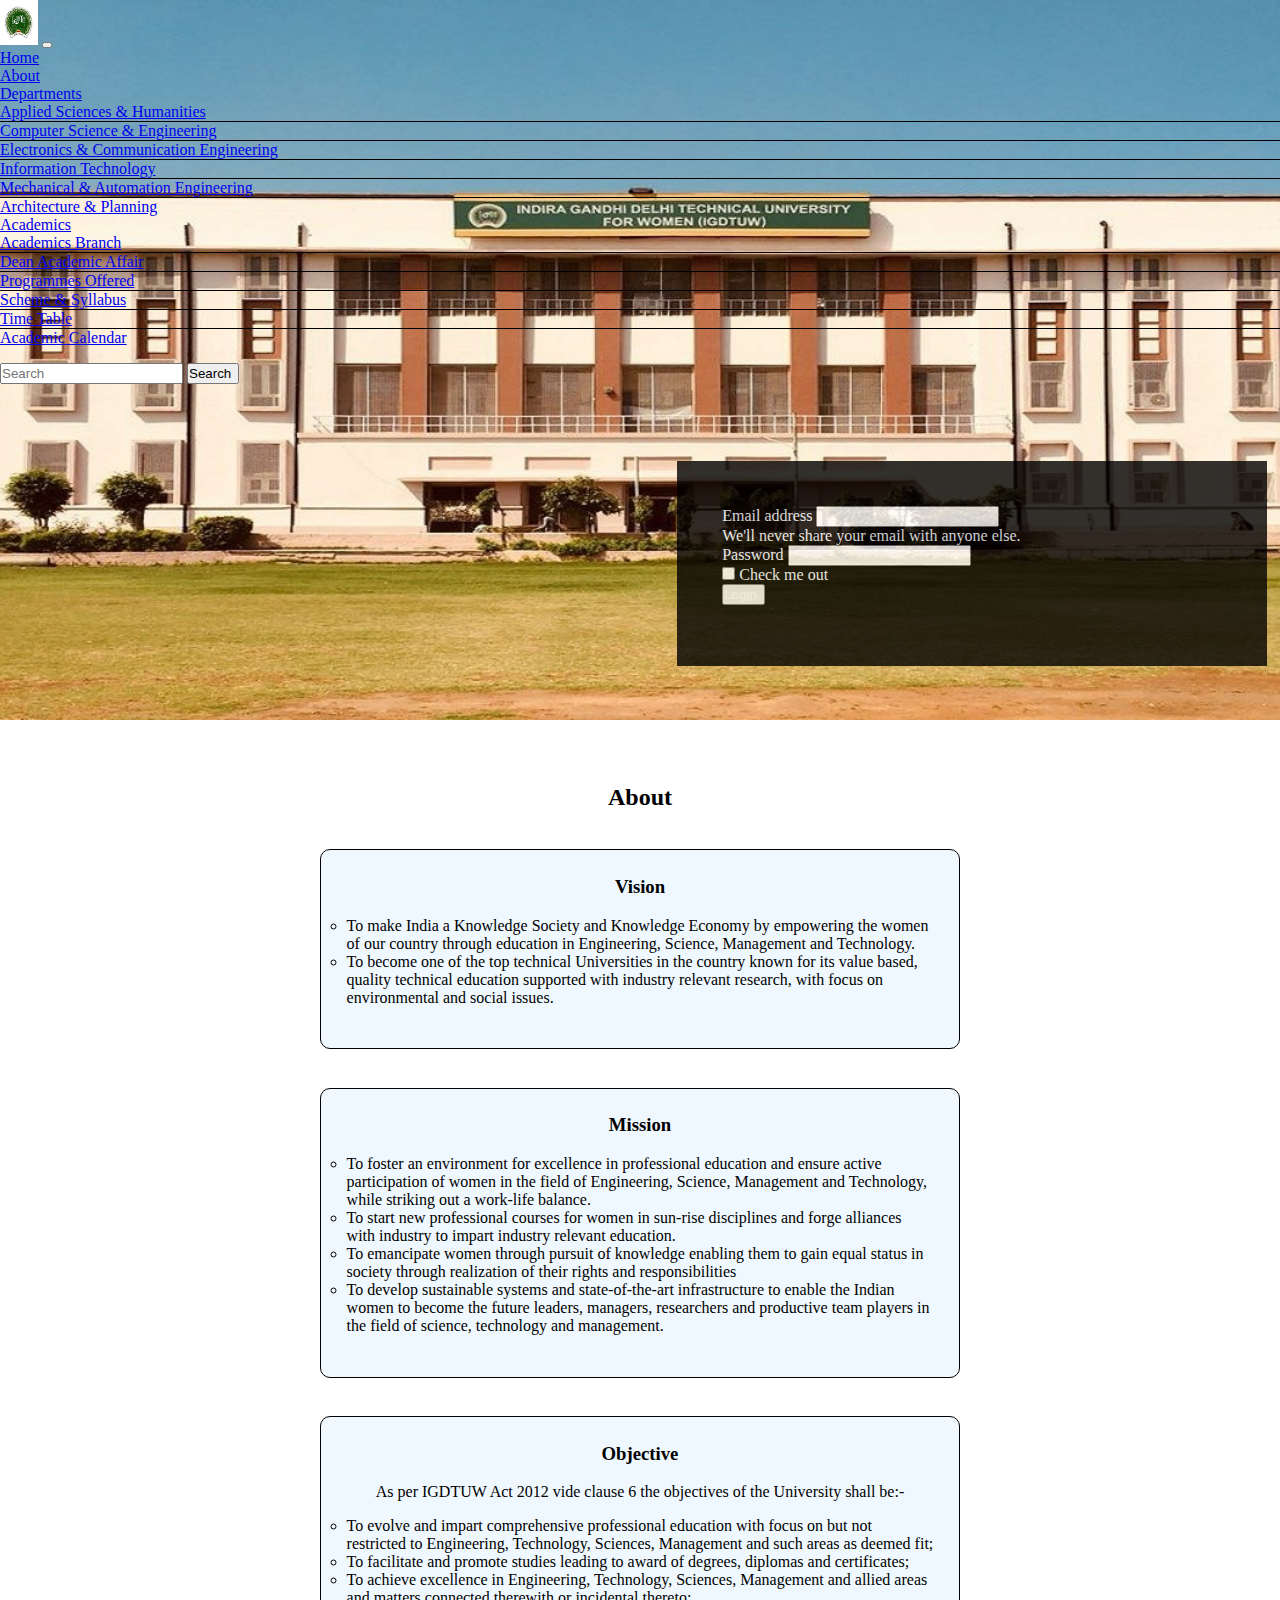
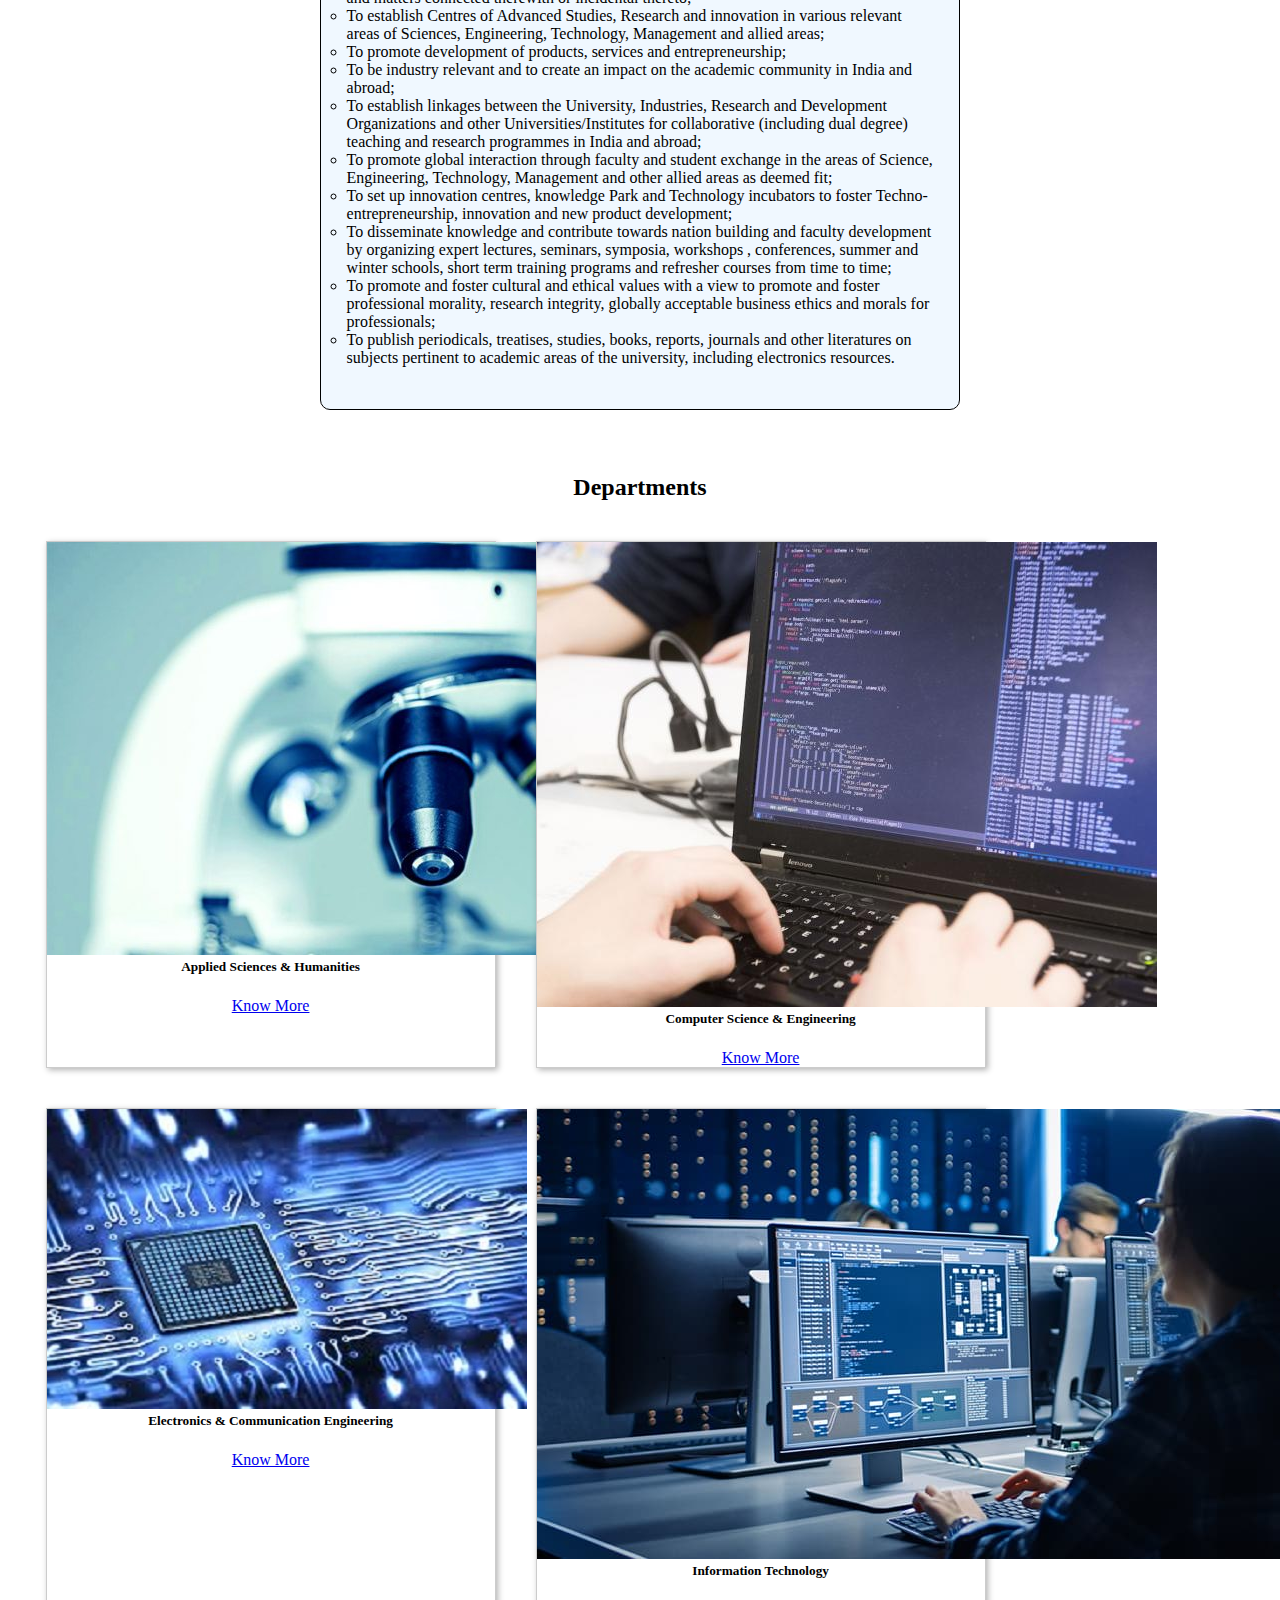
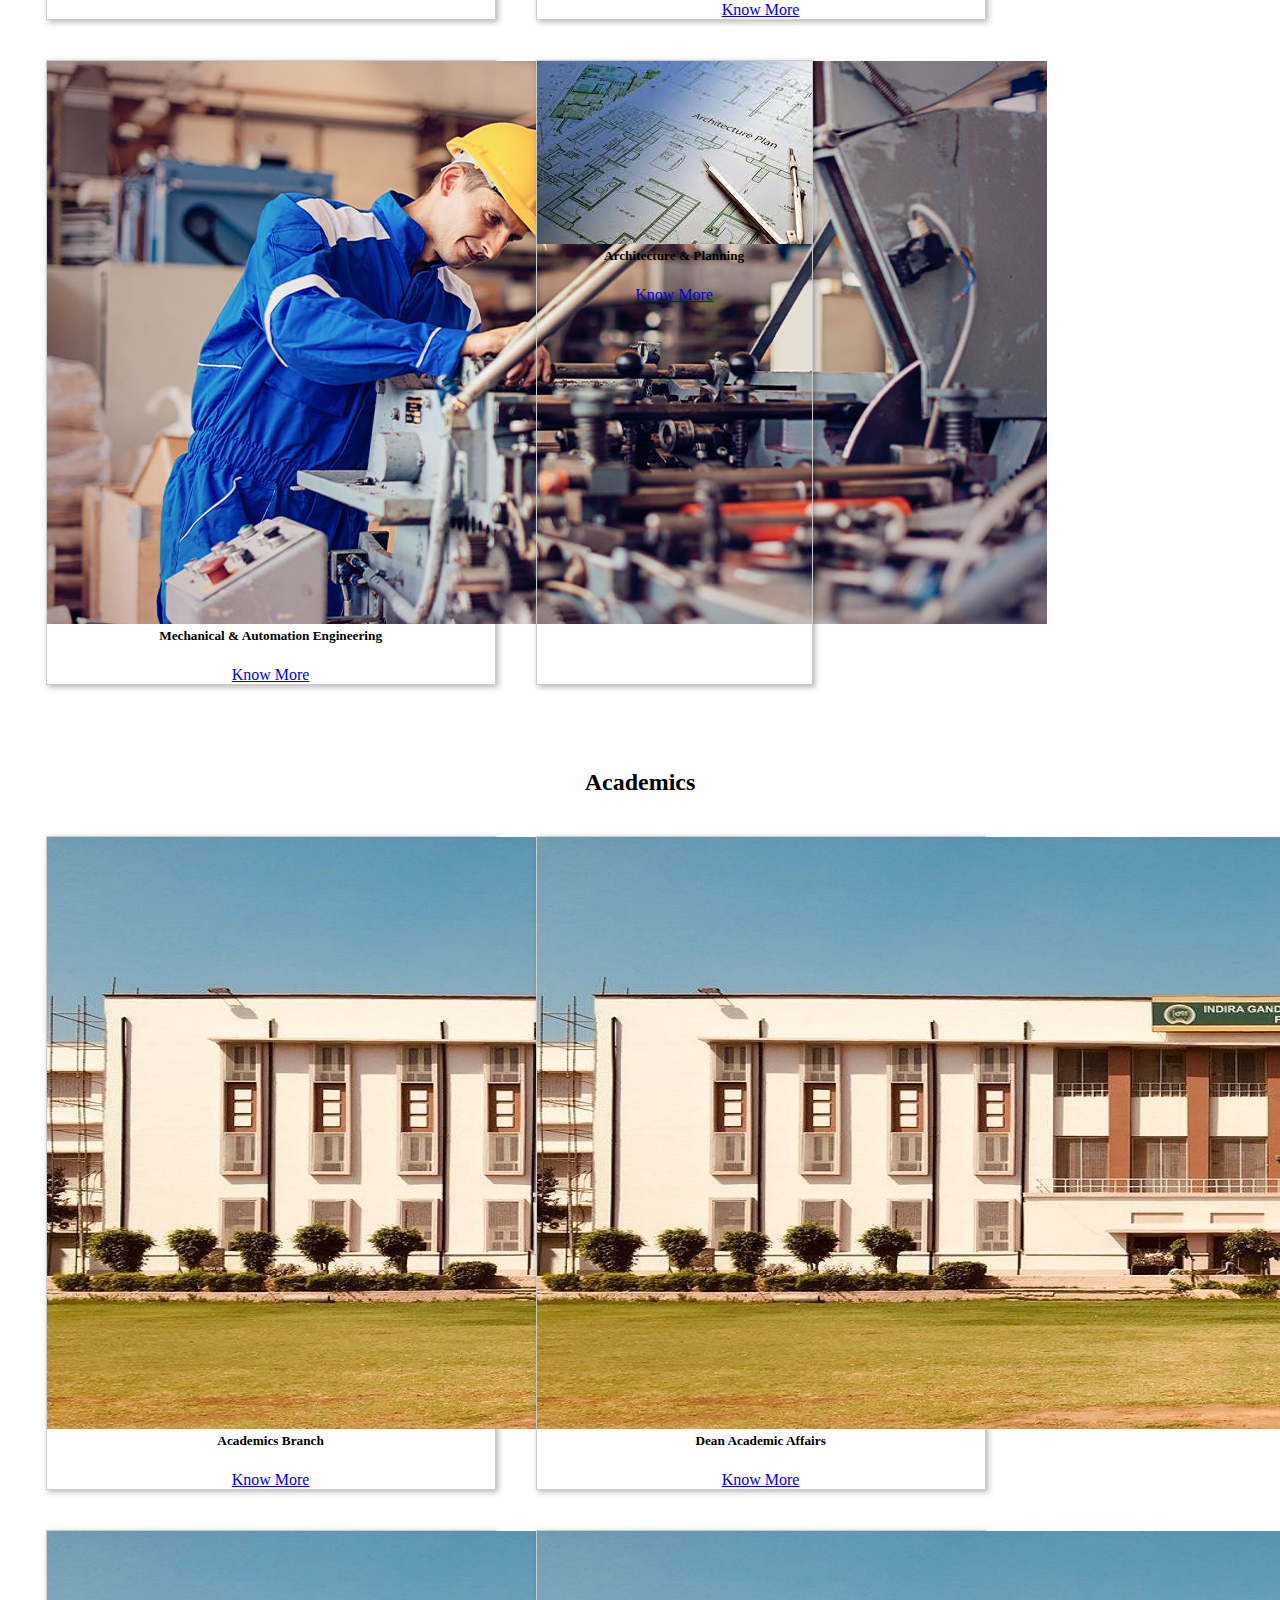
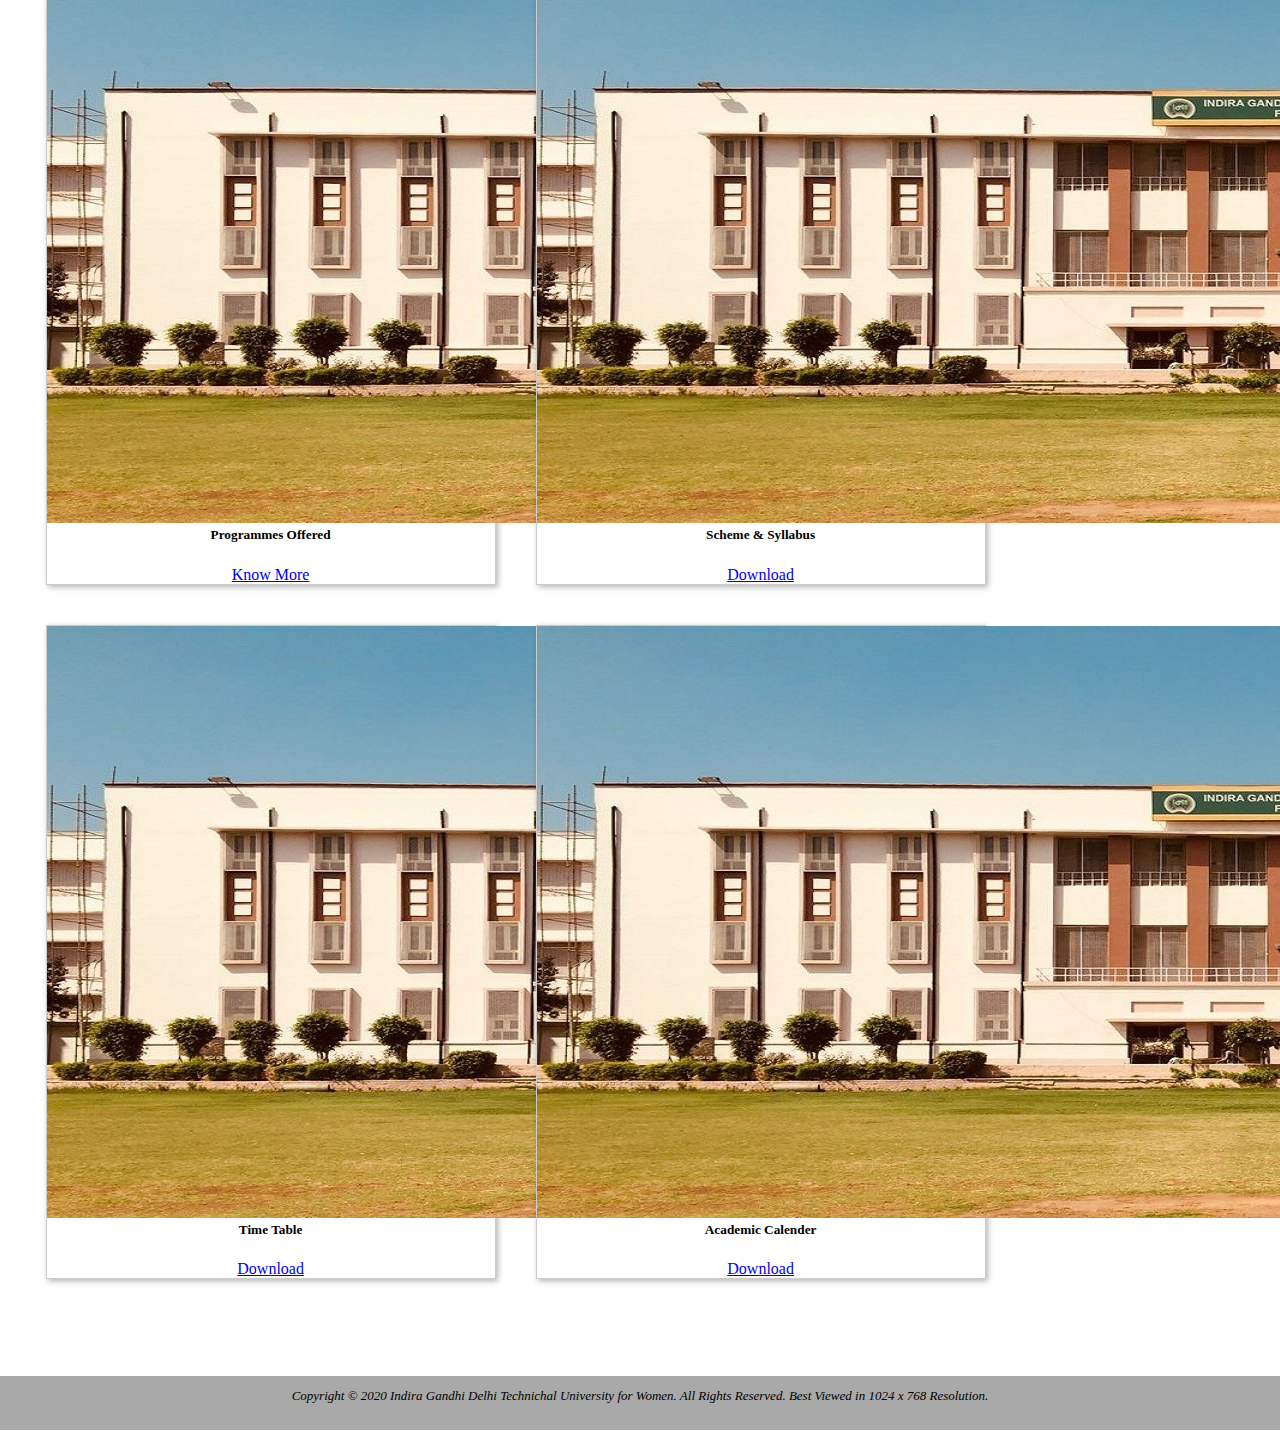
<file: index.html>
<!doctype html>
<html lang="en">
  <head>
    <!-- Required meta tags -->
    <meta charset="utf-8">
    <meta name="viewport" content="width=device-width, initial-scale=1">

    <!-- Bootstrap CSS -->
    <link href="https://cdn.jsdelivr.net/npm/bootstrap@5.1.3/dist/css/bootstrap.min.css" rel="stylesheet" integrity="sha384-1BmE4kWBq78iYhFldvKuhfTAU6auU8tT94WrHftjDbrCEXSU1oBoqyl2QvZ6jIW3" crossorigin="anonymous">

    <title>IGDTUW</title>
    <link rel="icon" type="image/x-icon" href="/images/favicon.jpg">
    <link href="logIn.html">
    <link rel="stylesheet" href="style.css">
  </head>
  <body>
    
    <div class="container1">
      <nav class="navbar navbar-expand-lg navbar navbar-light bg-light">
        <div class="container-fluid">
          <a class="navbar-brand" href="#"><img src="/images/favicon.jpg" alt="logo" id="logo"></a>
          <button class="navbar-toggler" type="button" data-bs-toggle="collapse" data-bs-target="#navbarSupportedContent" aria-controls="navbarSupportedContent" aria-expanded="false" aria-label="Toggle navigation">
            <span class="navbar-toggler-icon"></span>
          </button>
          <div class="collapse navbar-collapse" id="navbarSupportedContent">
            <ul class="navbar-nav me-auto mb-2 mb-lg-0">
              <li class="nav-item">
                <a class="nav-link active" aria-current="page" href="index.html">Home</a>
              </li>
              <li class="nav-item">
                <a class="nav-link" href="#about">About</a>
              </li>
              <li class="nav-item dropdown">
                <a class="nav-link dropdown-toggle" href="#" id="navbarDropdown" role="button" data-bs-toggle="dropdown" aria-expanded="false">
                  Departments
                </a>
                <ul class="dropdown-menu" aria-labelledby="navbarDropdown">
                  <li><a class="dropdown-item" href="#dep-1">Applied Sciences & Humanities</a></li>
                  <li><a class="dropdown-item" href="#dep-2">Computer Science & Engineering</a></li>
                  <li><a class="dropdown-item" href="#dep-3">Electronics & Communication Engineering</a></li>
                  <li><a class="dropdown-item" href="#dep-4">Information Technology</a></li>
                  <li><a class="dropdown-item" href="#dep-5">Mechanical & Automation Engineering</a></li>
                  <li><a class="dropdown-item" href="#dep-6">Architecture & Planning</a></li>
                </ul>
              </li>
              <li class="nav-item dropdown">
                <a class="nav-link dropdown-toggle" href="#" id="navbarDropdown" role="button" data-bs-toggle="dropdown" aria-expanded="false">
                  Academics
                </a>
                <ul class="dropdown-menu" aria-labelledby="navbarDropdown">
                  <li><a class="dropdown-item" href="#acad-1">Academics Branch</a></li>
                  <li><a class="dropdown-item" href="#acad-2">Dean Academic Affair</a></li>
                  <li><a class="dropdown-item" href="#acad-3">Programmes Offered</a></li>
                  <li><a class="dropdown-item" href="#acad-4">Scheme & Syllabus</a></li>
                  <li><a class="dropdown-item" href="#acad-5">Time Table</a></li>
                  <li><a class="dropdown-item" href="#acad-6">Academic Calendar</a></li>
                </ul>
              </li>
              
            </ul>
            <form class="d-flex">
              <input class="form-control me-2" type="search" placeholder="Search" aria-label="Search">
              <button class="btn btn-outline-success" type="submit">Search</button>
            </form>
          </div>
        </div>
      </nav>

      <form id="login-form">
        <div class="mb-3">
          <label for="exampleInputEmail1" class="form-label" aria-required="true">Email address</label>
          <input type="email" class="form-control" id="exampleInputEmail1" aria-describedby="emailHelp">
          <div id="emailHelp" class="form-text">We'll never share your email with anyone else.</div>
        </div>
        <div class="mb-3">
          <label for="exampleInputPassword1" class="form-label" aria-required="true">Password</label>
          <input type="password" class="form-control" id="exampleInputPassword1">
        </div>
        <div class="mb-3 form-check">
          <input type="checkbox" class="form-check-input" id="exampleCheck1">
          <label class="form-check-label" for="exampleCheck1">Check me out</label>
        </div>
        <button type="submit" class="btn btn-primary" id="login_button"><a href="logIn.html" style="color:white; text-decoration: none;">Login</a></button>
        <p id="demo"></p>
      </form>
    </div>
    <div class="container2" id="about">
      <h2 class="about-head" style="text-align: center; margin-top: 5%;">About</h2>
      <section class="about-section">
        <h3 class="about-head">Vision</h3>
        <ol class="about-list">
          <li>To make India a Knowledge Society and Knowledge Economy by 
            empowering the women of our country through education in Engineering, Science, Management and Technology.</li>
          <li>To become one of the top technical Universities in the country known for its value based, quality technical 
            education supported with industry relevant research, with focus on environmental and social issues.</li>
        </ol>
      </section>
      <section class="about-section">
        <h3 class="about-head">Mission</h3>
        <ol class="about-list">
          <li>To foster an environment for excellence in professional education and ensure active participation of 
            women in the field of Engineering, Science, Management and Technology, while striking out a work-life balance.
          </li>
          <li>
            To start new professional courses for women in sun-rise disciplines and forge alliances with 
            industry to impart industry relevant education.
          </li>
          <li>
            To emancipate women through pursuit of knowledge enabling them to gain equal status in society through
             realization of their rights and responsibilities
          </li>
          <li>
            To develop sustainable systems and state-of-the-art infrastructure to enable the Indian women to become the future 
            leaders, managers, researchers and productive team players in the field of science, technology and management.
          </li>
        </ol>
      </section>
      <section class="about-section">
        <h3 class="about-head">Objective</h3>
        <p>As per IGDTUW Act 2012 vide clause 6 the objectives of the University shall be:-</p>
        <ol class="about-list">
          
  <li>To evolve and impart comprehensive professional education with focus on but not restricted to Engineering, 
  Technology, Sciences, Management and such areas as deemed fit;</li> 
   <li>To facilitate and promote studies leading to award of degrees, diplomas and certificates;</li> 
   <li>To achieve excellence in Engineering, Technology, Sciences, Management and allied areas and matters 
     connected therewith or incidental thereto;</li>
   <li>To establish Centres of Advanced Studies, Research and innovation in various relevant areas of Sciences, Engineering, Technology, Management and allied areas;
   <li>To promote development of products, services and entrepreneurship;</li>
   <li>To be industry relevant and to create an impact on the academic community in India and abroad;</li>
   <li>To establish linkages between the University, Industries, Research and Development Organizations and 
     other Universities/Institutes for collaborative (including dual degree) teaching and research programmes in India and abroad;</li>
   <li>To promote global interaction through faculty and student exchange in the areas of Science, 
     Engineering, Technology, Management and other allied areas as deemed fit;</li>
   <li>To set up innovation centres, knowledge Park and Technology incubators to foster 
     Techno-entrepreneurship, innovation and new product development;</li>
   <li>To disseminate knowledge and contribute towards nation building and faculty development by organizing 
     expert lectures, seminars, symposia, workshops , conferences, 
     summer and winter schools, short term training programs and refresher courses from time to time;</li>
   <li>To promote and foster cultural and ethical values with a view to promote and foster professional 
     morality, research integrity, globally acceptable business ethics and morals for professionals;</li>
   <li>To publish periodicals, treatises, studies, books, reports, journals and other literatures on subjects 
     pertinent to academic areas of the university, including electronics resources.</li>
        </ol>
      </section>
    </div>

    <div class="container3">
      <h2 class="departments-head" style="margin: 20px;">Departments</h2>
      <div class="container-department">
      <div class="card" style="width: 28rem;" id="dep-1">
        <img src="/images/department-1.jpg" class="card-img-top" alt="...">
        <div class="card-body">
          <h5 class="card-title">Applied Sciences & Humanities</h5>
          <p class="card-text"></p>
          <a href="#" class="btn btn-primary">Know More</a>
        </div>
      </div>
      <div class="card" style="width: 28rem;" id="dep-2">
        <img src="/images/department-2.jpg" class="card-img-top" alt="...">
        <div class="card-body">
          <h5 class="card-title">
            Computer Science & Engineering</h5>
          <p class="card-text"></p>
          <a href="#" class="btn btn-primary">Know More</a>
        </div>
      </div>
      <div class="card" style="width: 28rem;" id="dep-3">
        <img src="/images/department-3.jpg" class="card-img-top" alt="...">
        <div class="card-body">
          <h5 class="card-title">Electronics & Communication Engineering</h5>
          <p class="card-text"></p>
          <a href="#" class="btn btn-primary">Know More</a>
        </div>
      </div>
      <div class="card" style="width: 28rem;" id="dep-4">
        <img src="/images/department-4.jpg" class="card-img-top" alt="...">
        <div class="card-body">
          <h5 class="card-title">Information Technology</h5>
          <p class="card-text"></p>
          <a href="#" class="btn btn-primary">Know More</a>
        </div>
      </div>
      <div class="card" style="width: 28rem;" id="dep-5">
        <img src="/images/department-5.jpg" class="card-img-top" alt="...">
        <div class="card-body">
          <h5 class="card-title">Mechanical & Automation Engineering</h5>
          <p class="card-text"></p>
          <a href="#" class="btn btn-primary">Know More</a>
        </div>
      </div>
      <div class="card" style="width: 28rem;" id="dep-6">
        <img src="/images/department-6.jpg" class="card-img-top" alt="...">
        <div class="card-body">
          <h5 class="card-title">Architecture & Planning</h5>
          <p class="card-text"></p>
          <a href="#" class="btn btn-primary">Know More</a>
        </div>
      </div>
      </div>
    </div>
    
    <div class="container3">
      <h2 class="departments-head">Academics</h2>
      <div class="container-department">
      <div class="card" style="width: 28rem;" id="acad-1">
        <img src="/images/background.jpg" class="card-img-top" alt="...">
        <div class="card-body">
          <h5 class="card-title">Academics Branch</h5>
          <p class="card-text"></p>
          <a href="#" class="btn btn-primary">Know More</a>
        </div>
      </div>
      <div class="card" style="width: 28rem;" id="acad-2">
        <img src="/images/background.jpg" class="card-img-top" alt="...">
        <div class="card-body">
          <h5 class="card-title">
            Dean Academic Affairs</h5>
          <p class="card-text"></p>
          <a href="#" class="btn btn-primary">Know More</a>
        </div>
      </div>
      <div class="card" style="width: 28rem;" id="acad-3">
        <img src="/images/background.jpg" class="card-img-top" alt="...">
        <div class="card-body">
          <h5 class="card-title">Programmes Offered</h5>
          <p class="card-text"></p>
          <a href="#" class="btn btn-primary">Know More</a>
        </div>
      </div>
      <div class="card" style="width: 28rem;" id="acad-4">
        <img src="/images/background.jpg" class="card-img-top" alt="...">
        <div class="card-body">
          <h5 class="card-title">Scheme & Syllabus</h5>
          <p class="card-text"></p>
          <a href="#" class="btn btn-primary">Download</a>
        </div>
      </div>
      <div class="card" style="width: 28rem;" id="acad-5">
        <img src="/images/background.jpg" class="card-img-top" alt="...">
        <div class="card-body">
          <h5 class="card-title">Time Table</h5>
          <p class="card-text"></p>
          <a href="#" class="btn btn-primary">Download</a>
        </div>
      </div>
      <div class="card" style="width: 28rem;" id="acad-6">
        <img src="/images/background.jpg" class="card-img-top" alt="...">
        <div class="card-body">
          <h5 class="card-title">Academic Calender</h5>
          <p class="card-text"></p>
          <a href="#" class="btn btn-primary">Download</a>
        </div>
      </div>
      </div>
    </div>

    <footer>
      <div id="footer">
      <p>
        Copyright © 2020 Indira Gandhi Delhi Technichal University for Women. All Rights Reserved.
Best Viewed in 1024 x 768 Resolution.
      </p></div>
    </footer>
    

    <!-- Optional JavaScript; choose one of the two! -->

    <!-- Option 1: Bootstrap Bundle with Popper -->
    <script src="https://cdn.jsdelivr.net/npm/bootstrap@5.1.3/dist/js/bootstrap.bundle.min.js" integrity="sha384-ka7Sk0Gln4gmtz2MlQnikT1wXgYsOg+OMhuP+IlRH9sENBO0LRn5q+8nbTov4+1p" crossorigin="anonymous"></script>
    <script src="script.js"></script>
    <!-- Option 2: Separate Popper and Bootstrap JS -->
    <!--
    <script src="https://cdn.jsdelivr.net/npm/@popperjs/core@2.10.2/dist/umd/popper.min.js" integrity="sha384-7+zCNj/IqJ95wo16oMtfsKbZ9ccEh31eOz1HGyDuCQ6wgnyJNSYdrPa03rtR1zdB" crossorigin="anonymous"></script>
    <script src="https://cdn.jsdelivr.net/npm/bootstrap@5.1.3/dist/js/bootstrap.min.js" integrity="sha384-QJHtvGhmr9XOIpI6YVutG+2QOK9T+ZnN4kzFN1RtK3zEFEIsxhlmWl5/YESvpZ13" crossorigin="anonymous"></script>
    -->
  </body>
</html>
</file>
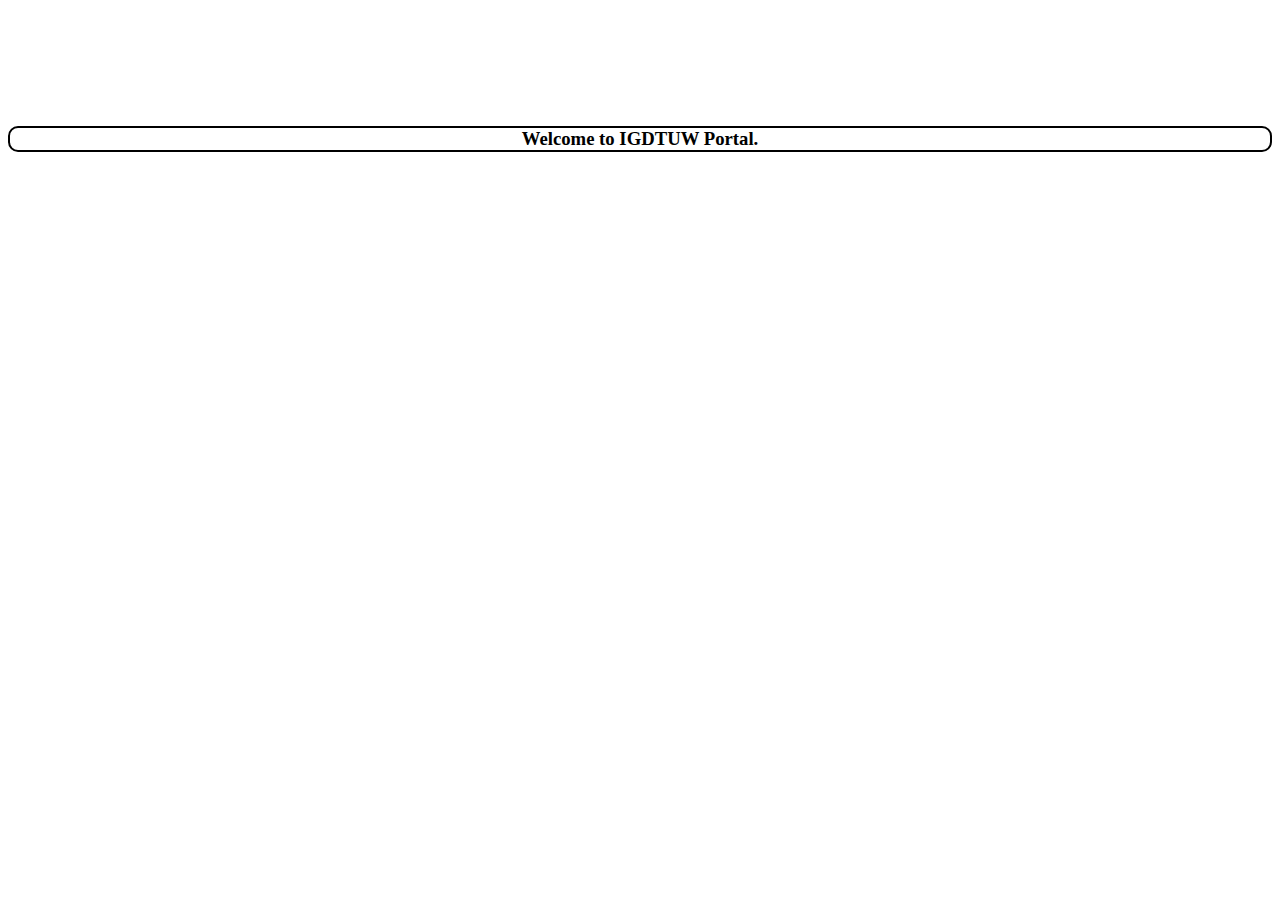
<file: logIn.html>
<!DOCTYPE html>
    <html lang="en">
        <head>
          <!-- Required meta tags -->
          <meta charset="utf-8">
          <meta name="viewport" content="width=device-width, initial-scale=1">
        </head>
        <body>
            <h3 style="text-align: center; border: 2px solid black; border-radius: 10px; margin-top: 10%;">
                Welcome to IGDTUW Portal.
            </h3>
        </body>
</html>
</file>
<file: style.css>
*{
    margin-top: 0%;
    padding-left: 0%;
    margin-right: 0%;
    margin-left: 0%;
}

#logo{
    width: 3vw;
    height: 5vh;

}


.container1{
    background-image: url("/images/background.jpg");
    min-height: 720px;
    min-width: 100%;

  /* Center and scale the image nicely */
  background-position: center;
  background-repeat: no-repeat;
  background-size: cover;
  
  /* Needed to position the navbar */
  position: relative;
}

#login-form{
    background-color:black;
    width: 500px;
    height: fit-content;
    padding: 45px;
    float: right;
    margin-top: 6%;
    opacity: 0.8;
    color: aliceblue;
    margin-right: 1%;

}

.dropdown-menu li{
    border-top: 0.3px solid black;

}

.dropdown-menu :first-child{
    border-top: none;
}

.about-section{
    border: 1px solid black;
    margin-top: 3%;
    margin-bottom: 3%;
    margin-left: 25%;
    margin-right: 25%;
    background-color:aliceblue;
    padding: 2%;
    text-align: center;
    border-radius: 10px;
}
.about-list{
    text-align: left;
    list-style-type:circle;
}

.container3{
    text-align: center;
    margin-top: 5%;
}

.container-department{
    display: flex;
    flex-wrap: wrap;
    align-items: stretch;
    margin-left: 2%;
    margin-right: 2%;
    
}

.card{
    flex: 0 0 200px;
    margin: 20px;
    border: 1px solid #ccc;
    box-shadow: 2px 2px 6px 0px  rgba(0,0,0,0.3);
    
}

#footer{
    text-align: center;
    margin-top: 6%;
    background-color: darkgray;
    padding-bottom: 1%;
    padding-top: 1%;
    font-style:oblique;
    font-size: small;
}
</file>
